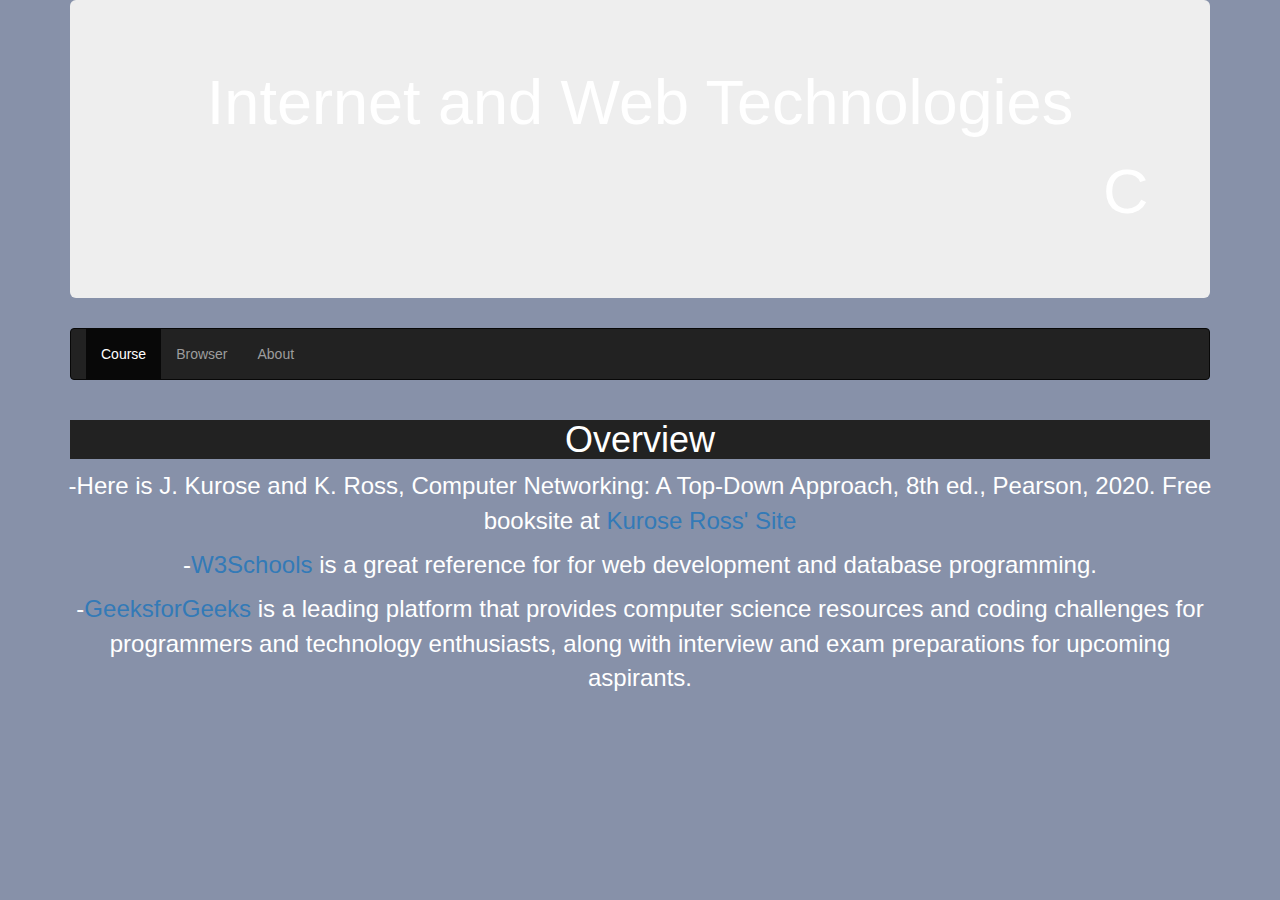
<file: index.html>
<!DOCTYPE html>
<html lang="en">
  <head>
    <title>Basic Webpage</title>
    <meta charset="utf-8">
    <meta name="viewport" content="width=device-width, initial-scale=1">
    <link rel="stylesheet" href="https://maxcdn.bootstrapcdn.com/bootstrap/3.3.7/css/bootstrap.min.css">
    <script src="https://ajax.googleapis.com/ajax/libs/jquery/3.3.1/jquery.min.js"></script>
    <script src="https://maxcdn.bootstrapcdn.com/bootstrap/3.3.7/js/bootstrap.min.js"></script>
    <!-- linking css file with html file -->
    <link rel="stylesheet" href="mystyle.css">
  </head>
  <body>
    <div class="container">
      <div class="jumbotron">
      <h1>Internet and Web Technologies</h1>  
      <h1><marquee>CSCI 355</marquee></h1>
      </div>
        <nav class="navbar navbar-inverse">
          <div class="container-fluid">
              <ul class="nav navbar-nav">
                <li class="active"><a href="index.html">Course</a></li>
                <li><a href="browser.html">Browser</a></li>
                <li><a href="about.html">About</a></li>
              </ul>
          </div>
        </nav>
      <div class="row">
        <div class="col-md-12">
          <h1 class="titles">Overview</h1>
        </div>
      </div>
      <div class="row">
        <p class="mytext">-Here is J. Kurose and K. Ross, Computer Networking: A Top-Down Approach, 8th ed., Pearson, 2020. Free booksite at <a href="https://gaia.cs.umass.edu/kurose_ross/eighth.php">Kurose Ross' Site</a> 
        </p>
        <p class="mytext2">-<a href="http://w3schools.com">W3Schools</a> is a great reference for for web development and database programming.
        </p>
        <p class="mytext3">-<a href="https://www.geeksforgeeks.org/web-development/ ">GeeksforGeeks</a> is a leading platform that provides computer science resources and coding challenges for programmers and technology enthusiasts, along with interview and exam preparations for upcoming aspirants.
        </p>
      </div>
      </div>
      </div>
      </div>
      </div>
    </div>
  </body>
</html>
</file>
<file: mystyle.css>
body{
    background-color:rgb(135, 145, 169);
  }
  #myPage .panel {
      width: 400px;   float: left;    margin: 20px;
  }
  #myPage .panel-heading {
      background-color: darkred;     color: white; 
  }         
  #myPage .panel-body {
      background-color: black;        color: white; 
  }
  #myPage .panel-footer {
      background-color: #7FFFD4;      color: black; 
  }
  .mytext{
      font-size: 18pt;
      text-align: center;
  }
  .mytext2{
      font-size: 18pt;
      text-align: center;
  }
  .mytext3{
      font-size: 18pt;
      text-align: center;
  }
  .mytext4{
    font-size: 18pt;
    text-align: center;
  }
  .mytext5{
    font-size: 18pt;
    text-align: center;
  }
  .jumbotron{
      text-align: center;
      color: white;
      background-image: url(https://mir-s3-cdn-cf.behance.net/project_modules/max_1200/b6cfb470986679.5bb5b7f2e11ad.jpg);
  }
  .titles{
      background-color:#222;
      color:white;
      text-align:center;
  }
  .logo{
      width:90%;
  }
  .item img{
      width:1000px;
  }
  p{
    color:white;
  }
</file>
